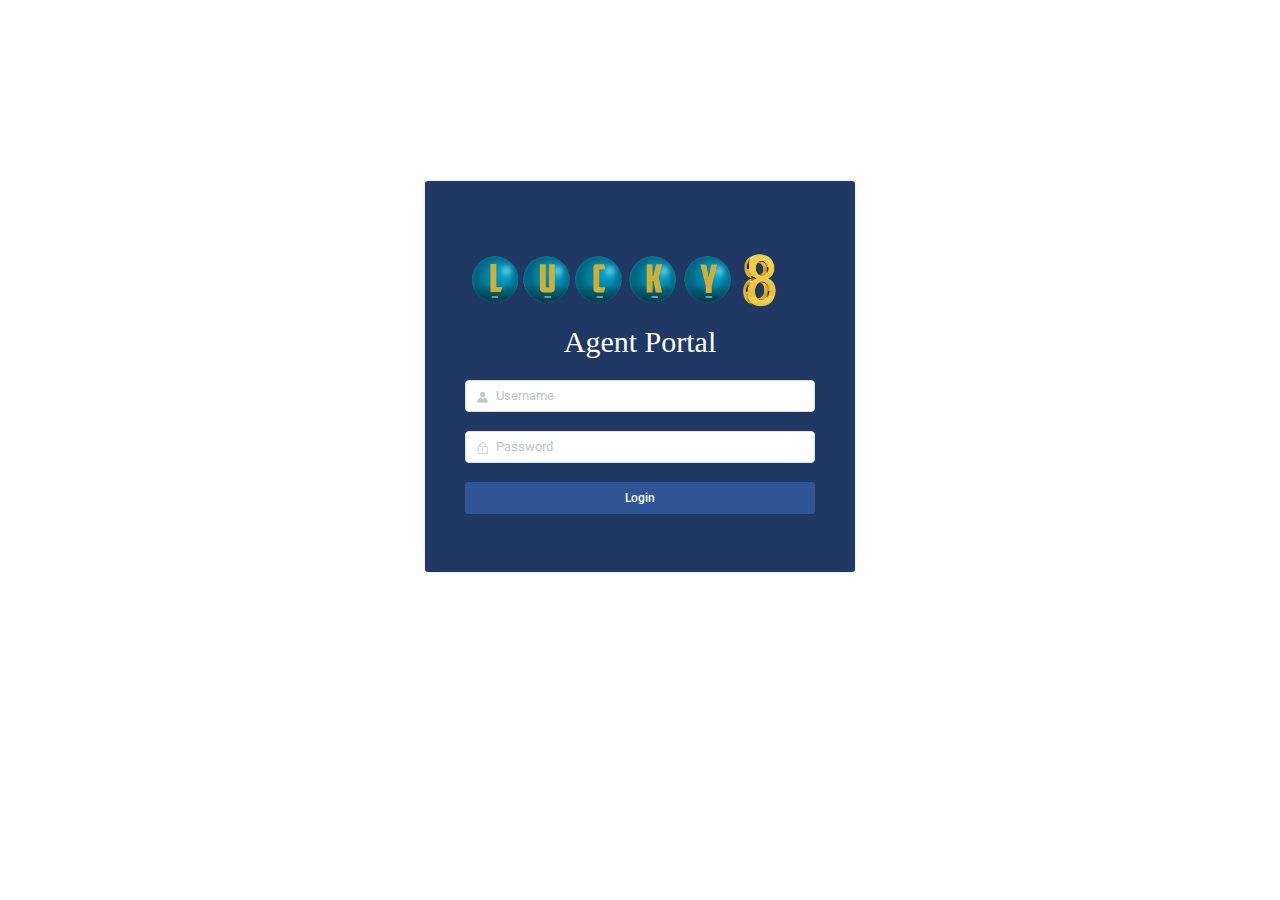
<file: index.html>
<!DOCTYPE html><html><head><meta charset=utf-8><meta name=viewport content="width=device-width,initial-scale=1"><title>Agent Portal - n8games</title><link href=static/favicon.ico rel=icon type=image/x-icon><link href=/static/css/app.50f6f28a11b9f831632490376cd7dbb8.css rel=stylesheet></head><body><div id=app></div><link href=static/fontawesome-free-5.15.3-web/css/all.min.css rel=stylesheet><link rel=preconnect href=https://fonts.gstatic.com><link href="https://fonts.googleapis.com/css2?family=Roboto:wght@100;300;400;500;700&display=swap" rel=stylesheet><script type=text/javascript src=/static/js/manifest.62fe65a809ebcdb770c2.js></script><script type=text/javascript src=/static/js/vendor.85e88d74fce9687b405a.js></script><script type=text/javascript src=/static/js/app.293f4d205184459e5fd2.js></script></body></html>
</file>
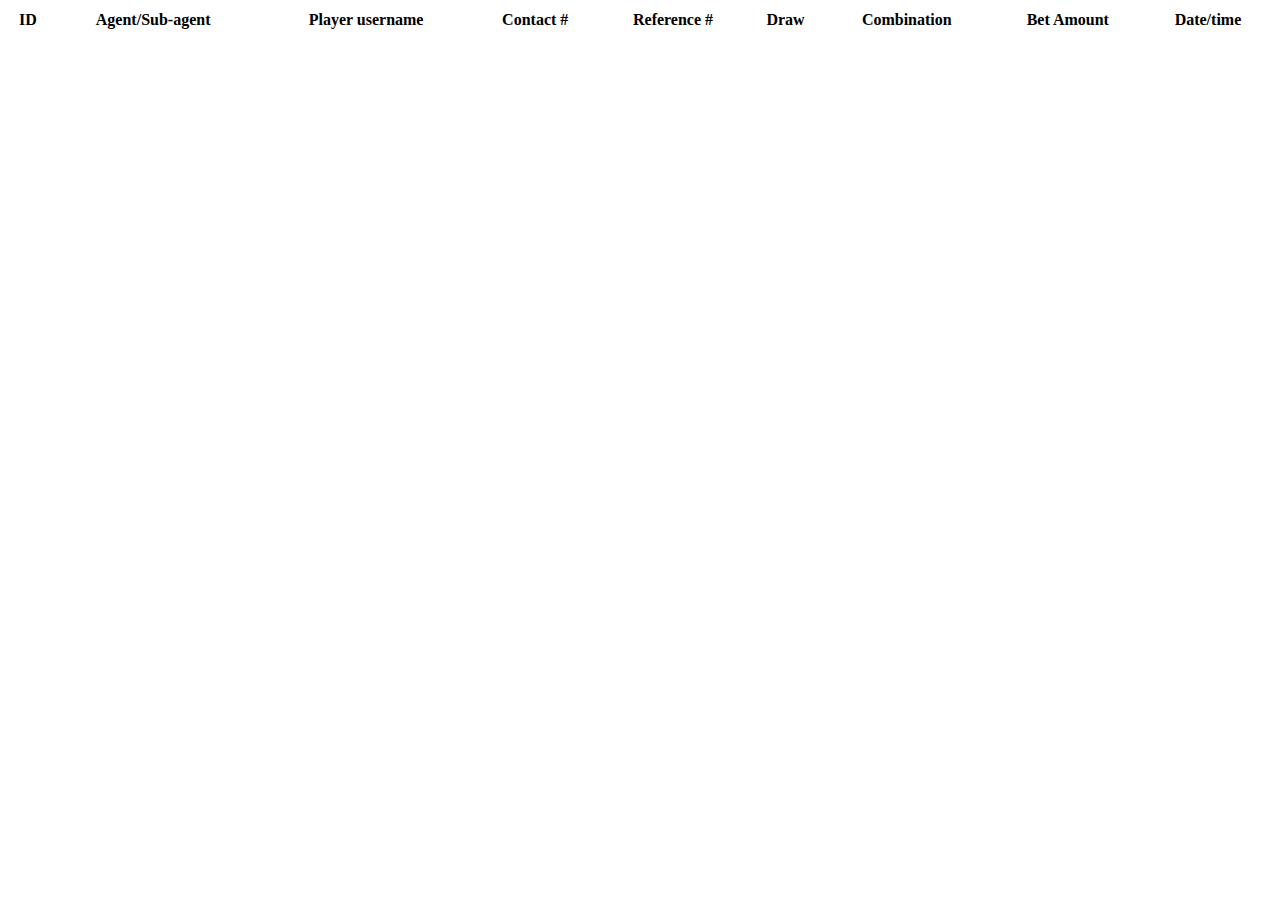
<file: static/datatable.html>
<!DOCTYPE html>
<html>
  <head>
    <script src="http://code.jquery.com/jquery-1.11.3.min.js"></script>

    <link href="https://nightly.datatables.net/css/jquery.dataTables.css" rel="stylesheet" type="text/css" />
    <script src="https://nightly.datatables.net/js/jquery.dataTables.js"></script>

    <meta charset=utf-8 />
    <title>DataTables - JS Bin</title>
  </head>
  <body>
    <div class="container">
      <table id="example" class="display nowrap" width="100%">
        <thead>
          <tr>
            <th>ID</th>
            <th>Agent/Sub-agent</th>
            <th>Player username</th>
            <th>Contact #</th>
            <th>Reference #</th>
            <th>Draw</th>
            <th>Combination</th>
            <th>Bet Amount</th>
            <th>Date/time</th>
          </tr>
        </thead>
      </table>
    </div>

    <script>
      $(document).ready( function () {
            var table = $('#example').DataTable( {
                processing: true,
                serverSide: true,
                lengthChange: false,
                pageLength: 50,
                lengthMenu: [[10, 25, 50], [10, 25, 50]],
                bDestroy: true,
                ajax : {
                    url: "https://n8games.cc/api/v1/playerbethistory",
                    type: 'GET',
                    headers: {
                      'Authorization': 'Bearer eyJ0eXAiOiJKV1QiLCJhbGciOiJSUzI1NiIsImp0aSI6IjU1NTcyYzE2Yzc3MzJmMjQ0NTU4OWYzOGYzYzg4YjZhMzIzZGIyMThkZWIyNzRhMmU3YzA1NDk4Y2QzMjFiZDllYjJjZjY4ZWFhZTgzMjdlIn0.[base64].[base64]'
                    }
                },
                "footerCallback": function ( row, data, start, end, display ) {

                },
                columns: [
                    { data: 'id', name: 'id'},
                    { data: 'full_name', name: 'full_name'},
                    { data: 'username', name: 'username'},
                    { data: 'contact_no', name: 'contact_no'},
                    { data: 'referenceno', name: 'referenceno'},
                    { data: 'draw_name', name: 'draw_name'},
                    { data: 'combination', name: 'combination'},
                    { data: 'bet', name: 'bet'},
                    { data: 'drawdate', name: 'drawdate'},
                ],
                order: [[ 0, "desc" ]],
                columnDefs:[
                  { "targets": [ 0 ], "visible": false, "searchable": false}
                ],
                drawCallback: function() {

                }
            });

            $('#searchinput').keyup(function(){
              table.search($(this).val()).draw() ;
            });

        });

    </script>
  </body>
</html>
</file>
